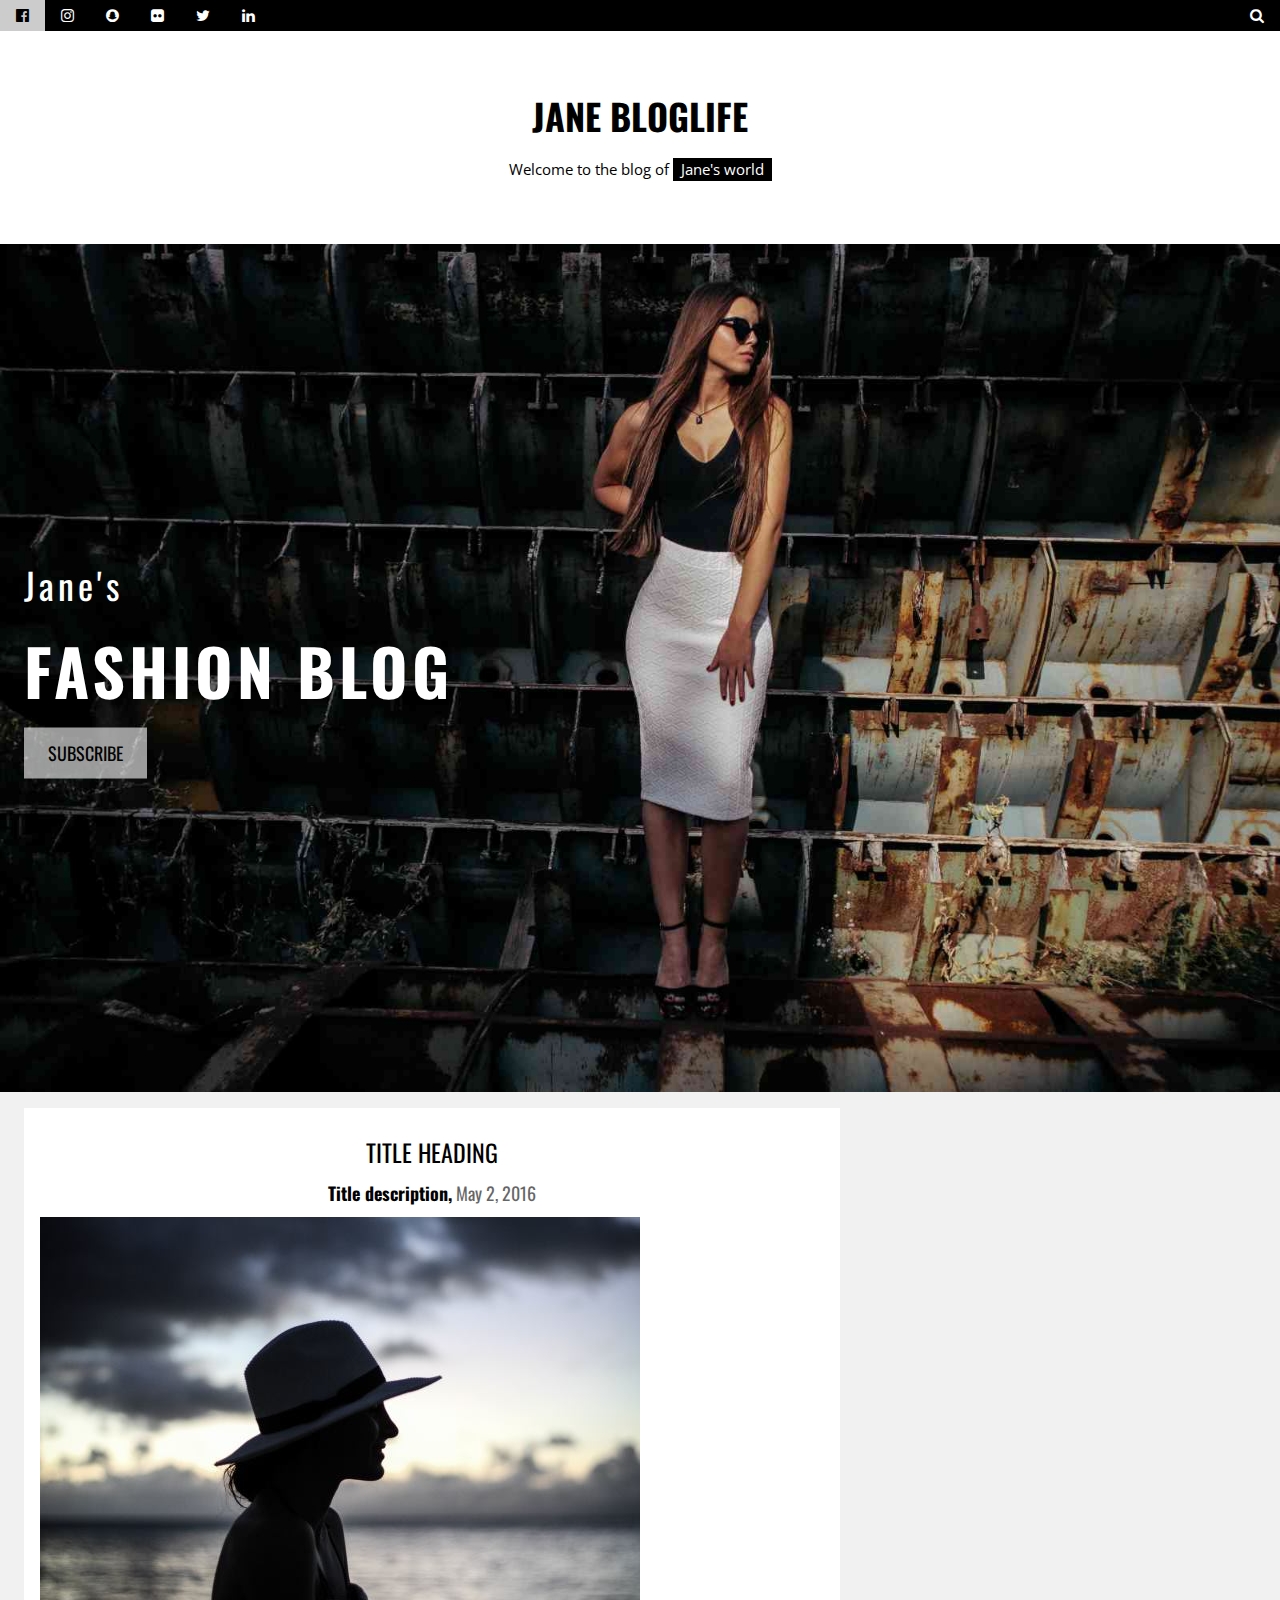
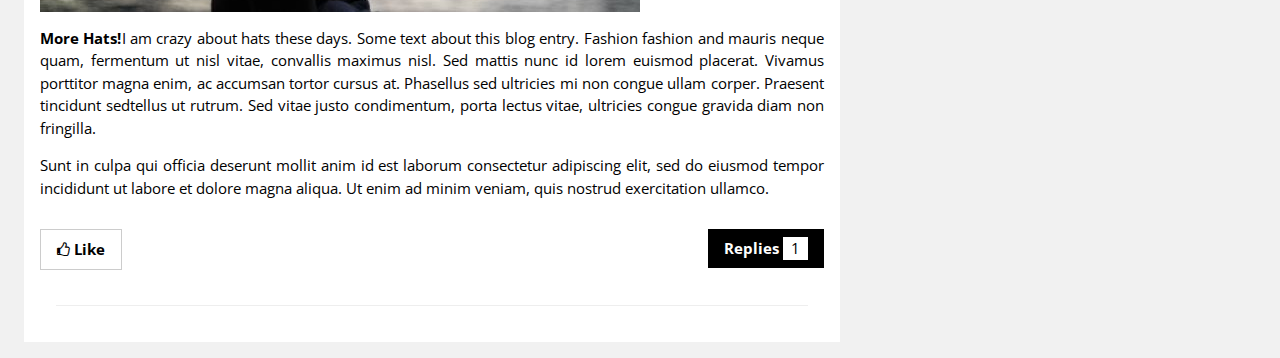
<file: Home-PageHTML/Fashion-blog.html>
<!DOCTYPE html>
<html>
    <title>W3.CSS</title>
    <meta name="viewport" content="width=device-width, initial-scale=1" />
    <link rel="stylesheet" href="https://www.w3schools.com/w3css/4/w3.css" />
    <link rel="stylesheet" href="https://cdnjs.cloudflare.com/ajax/libs/font-awesome/4.7.0/css/font-awesome.min.css" />
    <link rel="stylesheet" href="https://fonts.googleapis.com/css?family=Oswald">
    <link rel="stylesheet" href="https://fonts.googleapis.com/css?family=Open Sans">
    <style>
        h1,
        h2,
        h3,
        h4,
        h5,
        h6 {
            font-family: 'Oswald';
        }

        body {
            font-family: 'Open Sans';
        }

        .sidebar {
            padding: 10px;
        }
    </style>

    <body class="w3-light-gray">
        <!-- Navigation Part for small screen -->
        <nav class="w3-black w3-bar w3-hide-large w3-hide-medium">
            <a href="javascript:void(0)"><i class="w3-button w3-bar-item fa fa-bars"
                    onclick="document.getElementById('mySideBar').style.display = 'block'"></i></a>
            <a href="#"><i class="w3-button w3-bar-item fa fa-search w3-right"></i></a>
        </nav>
        <div class="w3-sidebar w3-animate-left w3-card w3-bar-block w3-top"
            style="display: none;z-index: 2; width: 30%;" id="mySideBar">
            <a href="javascript:void(0)" class="w3-bar-item w3-button w3-border"
                onclick="document.getElementById('mySideBar').style.display = 'none'">
                Close Menu <i class="fa fa-remove"></i>
            </a>
        </div>
        <!-- Navigation Part for large screen -->
        <header class="w3-black w3-bar w3-hide-small">
            <a href="#"><i class="w3-button w3-bar-item fa fa-facebook-official"></i></a>
            <a href="#"><i class="w3-button w3-bar-item fa fa-instagram"></i></a>
            <a href="#"><i class="w3-button w3-bar-item fa fa-snapchat"></i></a>
            <a href="#"><i class="w3-button w3-bar-item fa fa-flickr"></i></a>
            <a href="#"><i class="w3-button w3-bar-item fa fa-twitter"></i></a>
            <a href="#"><i class="w3-button w3-bar-item fa fa-linkedin"></i></a>
            <a href="#"><i class="w3-button w3-bar-item fa fa-search w3-right"></i></a>
        </header>
        <!-- w3-content defines a container for fixed size centered content, 
and is wrapped around the whole page content, except for the footer in this example -->
        <div class="w3-content" style="max-width: 1600px;">
            <div class="w3-padding-48 w3-container w3-center w3-white">
                <h1><b>JANE BLOGLIFE</b></h1>
                <p>Welcome to the blog of <span class="w3-tag">Jane's world</span></p>
            </div>
        </div>
        <div class="w3-display-container w3-wide" id="home">
            <img src="../HomePage-img/jane.jpg" alt="Jane" class="w3-image" style="width:1600px;height: 1060;">
            <div class="w3-display-left  w3-padding-large">
                <h1 class="w3-text-white">Jane's</h1>
                <h1 class="w3-jumbo w3-text-white"><b>FASHION BLOG</b></h1>
                <h6><button class="w3-button w3-hover-opacity-off w3-white w3-opacity w3-large w3-padding-large"
                        oncanplay="document.getElementById('myModel').style.display = 'block'">SUBSCRIBE</button></h6>
            </div>
        </div>
        <!-- Grid part -->
        <article class="w3-row-padding w3-container">
            <div class="w3-col l8">
                <div class="w3-white w3-padding-16 w3-section w3-container">
                    <h3 class="w3-center">TITLE HEADING</h3>
                    <h5 class="w3-center"><b>Title description,</b> <span class="w3-opacity">May 2, 2016</span></h5>
                    <img src="../HomePage-img/girl_hat.jpg" alt="girl_hat" class="w3-image">
                    <p class="w3-justify"><b>More Hats!</b>I am crazy about hats these days. Some text about this blog
                        entry. Fashion fashion and mauris neque quam, fermentum ut nisl vitae, convallis maximus nisl.
                        Sed mattis nunc id lorem euismod placerat. Vivamus porttitor magna enim, ac accumsan tortor
                        cursus at. Phasellus sed ultricies mi non congue ullam corper. Praesent tincidunt sedtellus ut
                        rutrum. Sed vitae justo condimentum, porta lectus vitae, ultricies congue gravida diam non
                        fringilla.</p>
                    <p class="w3-justify">Sunt in culpa qui officia deserunt mollit anim id est laborum consectetur
                        adipiscing elit, sed do eiusmod tempor incididunt ut labore et dolore magna aliqua. Ut enim ad
                        minim veniam, quis nostrud exercitation ullamco.</p>
                    <p class="w3-left"><button class="w3-button w3-border" onclick="likeButton('likeThis')"><i
                                class="fa fa-thumbs-o-up" id="likeThis"></i> <b>Like</b></button></p>
                    <p class="w3-right"><button class="w3-black w3-button" onclick="showComment('Comments')">
                            <b>Replies </b> <span class="w3-tag w3-white">1</span>
                        </button></p>
                        <div id="Comments" class="w3-container">
                            <hr>
                        </div>
                </div>
            </div>
        </article>
        <script>
         
         const liked = document.getElementById(id)
            function likeButton(id) {
                if (liked.className.indexOf('fa fa-thumbs-o-up') == -1) {
                    liked.className += 'fa fa-thumbs-o-up';
                }else{
                    liked.className = liked.className.replace('fa fa-thumbs-o-up', 'fa fa-thumbs-up')
                }
                }
                
            function showComment(id) {
                const commentBlock = liked
                if (commentBlock.className.indexOf('w3-show') == -1) {
                    commentBlock.className += ' w3-show';
                }else{
                    commentBlock.className = commentBlock.className.replace(' w3-show', '')
                }
                }
        </script>
    </body>

</html>
</file>
